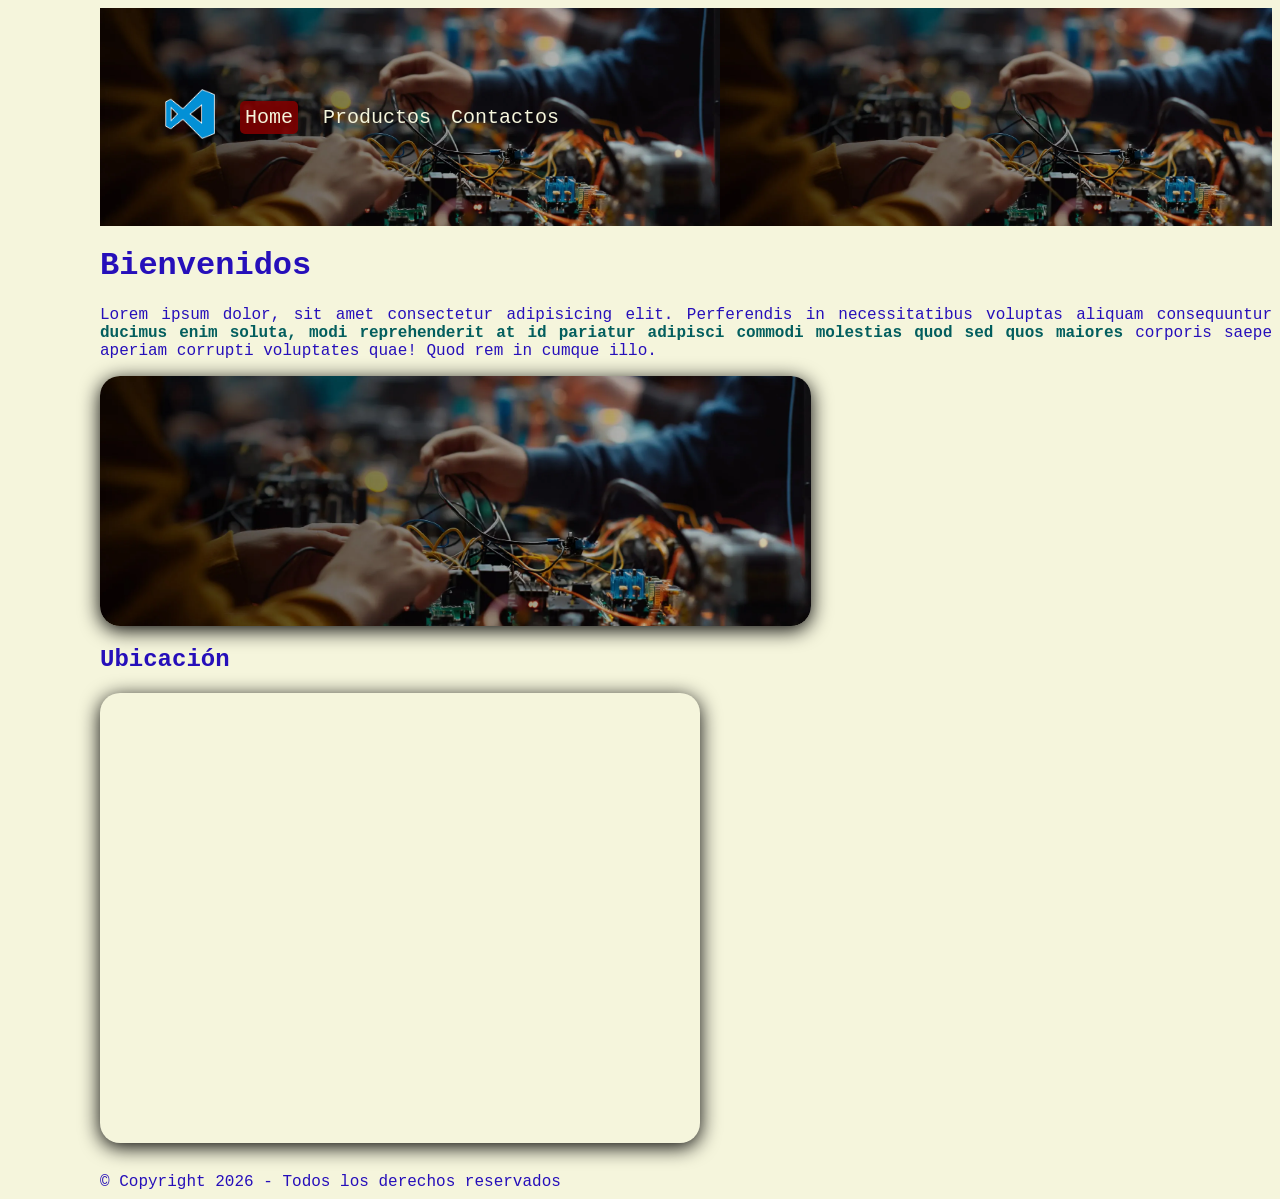
<file: index.html>
<!DOCTYPE html>
<html lang="es">
<head>
    <meta charset="UTF-8">
    <meta name="viewport" content="width=device-width, initial-scale=1.0">

    <title>Mi primera página</title>

    <link rel="stylesheet" href="./css/style.css">

</head>
<body>
    <header>
        <nav class="menu-container">
            <ul class="menu">
                <li><img src="./media/VS-Code.webp" height="50px" alt="logo"></li>
                <li><a class="menuselect" href="#">Home</a></li>
                <li><a href="./page/productos.html">Productos</a></li>
                <li><a href="./page/contactos.html">Contactos</a></li>
            </ul>
        </nav>
    </header>
    <main>
        <div>
            <h1>Bienvenidos</h1>
            <p>Lorem ipsum dolor, sit amet consectetur adipisicing elit. Perferendis in necessitatibus voluptas aliquam consequuntur <span>ducimus enim soluta, modi reprehenderit at id pariatur adipisci commodi molestias quod sed quos maiores</span> corporis saepe aperiam corrupti voluptates quae! Quod rem in cumque illo.</p>
            <img src="./media/mecatronica.webp" class="efectocirculo" alt="imagen de bienvenida" height="250px">
        </div>
        <div>
            <h2>Ubicación</h2>
            <iframe src="https://www.google.com/maps/embed?pb=!1m18!1m12!1m3!1d590.6597939787483!2d-58.82535412537467!3d-27.470537362267198!2m3!1f0!2f0!3f0!3m2!1i1024!2i768!4f13.1!3m3!1m2!1s0x94456b5e280a5471%3A0x3be160e19c7202dd!2sProveedur%C3%ADa%20Electr%C3%B3nica!5e0!3m2!1ses!2sar!4v1788996358050!5m2!1ses!2sar" width="600" height="450" style="border:0;" allowfullscreen="" loading="lazy" referrerpolicy="strict-origin-when-cross-origin" class="efectocirculo" ></iframe>
        </div>

    </main>
    <footer>
        ©️ Copyright 2026 - Todos los derechos reservados
    </footer>
</body>
</html>
</file>
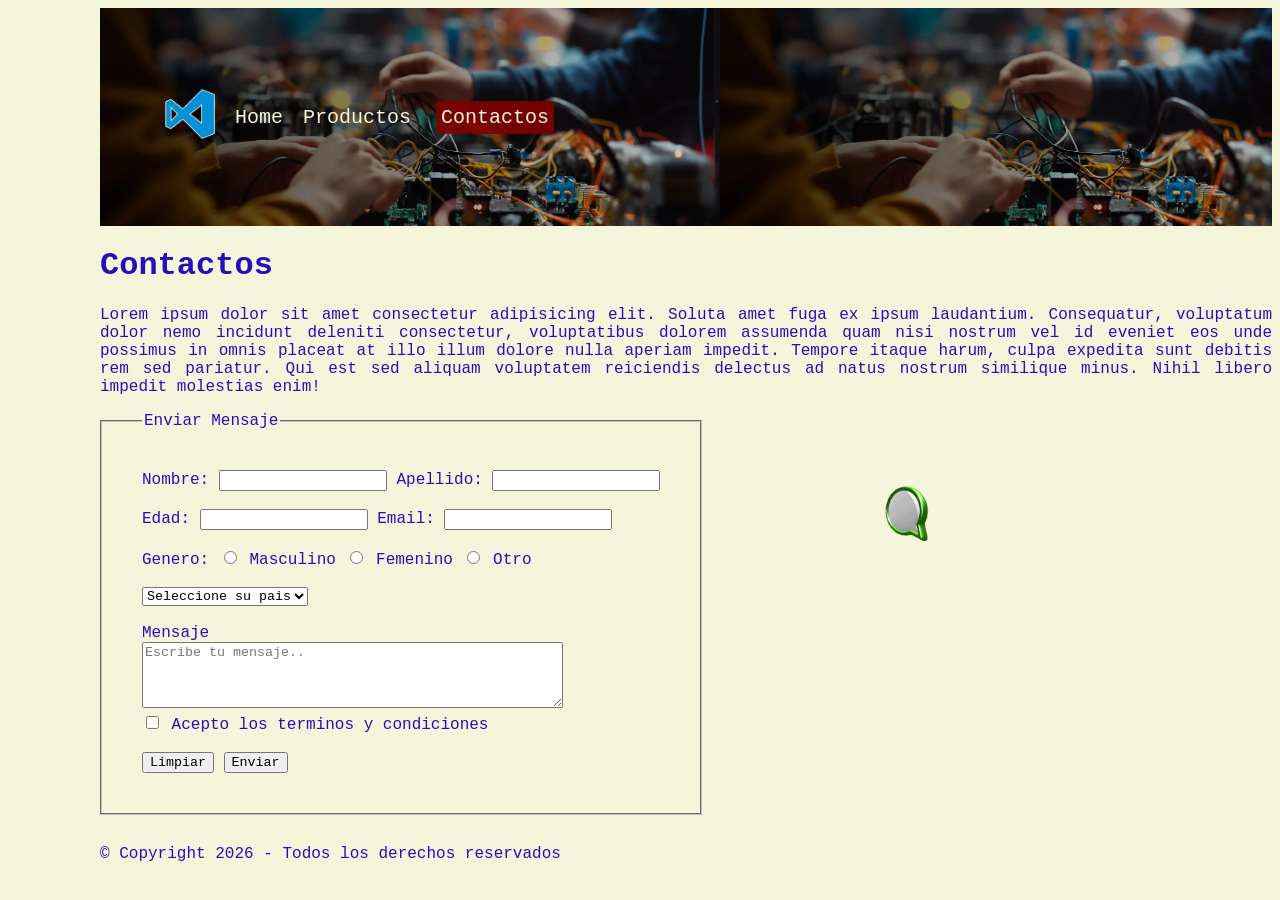
<file: page/contactos.html>
<!DOCTYPE html>
<html lang="es">
<head>
    <meta charset="UTF-8">
    <meta name="viewport" content="width=device-width, initial-scale=1.0">

    <title>Contactos</title>

    <link rel="stylesheet" href="../css/style.css">

</head>
<body>
    <header>
        <nav class="menu-container">
            <ul class="menu">
                <li><img src="../media/VS-Code.webp" height="50px" alt="logo"></li>
                <li><a href="../index.html">Home</a></li>
                <li><a href="./productos.html">Productos</a></li>
                <li><a class="menuselect" href="#">Contactos</a></li>
            </ul>
        </nav>
    </header>
    <main>
        <div>
            <h1>Contactos</h1>
            <p>Lorem ipsum dolor sit amet consectetur adipisicing elit. Soluta amet fuga ex ipsum laudantium. Consequatur, voluptatum dolor nemo incidunt deleniti consectetur, voluptatibus dolorem assumenda quam nisi nostrum vel id eveniet eos unde possimus in omnis placeat at illo illum dolore nulla aperiam impedit. Tempore itaque harum, culpa expedita sunt debitis rem sed pariatur. Qui est sed aliquam voluptatem reiciendis delectus ad natus nostrum similique minus. Nihil libero impedit molestias enim!</p>
            <a href="https://wa.me/+5493794693257"><img src="../media/whatsapp-logo.gif" class="whatsapp-logo" alt="" height="70px"></a>
        </div>
        <form action="https://formsubmit.co/tu-correo@example.com" method="post">
            <fieldset>
                <legend>Enviar Mensaje</legend>
                <label for="nombre">Nombre: </label>
                <input type="text" name="nombre" id="nombre">
                <label for="apellido">Apellido: </label>
                <input type="text" name="apellido" id="apellido"><br><br>
                <label for="edad">Edad: </label>
                <input type="number" name="edad" id="edad">
                <label for="email">Email: </label>
                <input type="email" name="email" id="email"><br><br>
                <label for="genero">Genero: </label>
                <input type="radio" name="genero" id="genero_m" value="masculino">
                <label for="genero_m">Masculino</label>
                <input type="radio" name="genero" id="genero_f" value="femenino">
                <label for="genero_f">Femenino</label>
                <input type="radio" name="genero" id="genero_o" value="otro">
                <label for="genero_m">Otro</label><br><br>

                <select name="pais" id="pais" required>
                    <option value="" disabled selected>Seleccione su pais</option>
                    <option value="argentina">Argentina</option>
                    <option value="mexico">México</option>
                    <option value="españa">España</option>
                </select><br><br>
                <label for="mensaje">Mensaje</label><br>
                <textarea name="mensaje" id="mensaje" cols="50" rows="4" placeholder="Escribe tu mensaje.."></textarea><br>
                <input type="checkbox" name="terminos" id="terminos" value="aceptado">
                <label for="terminos">Acepto los terminos y condiciones</label><br><br>
                <button type="reset">Limpiar</button>
                <button type="submit">Enviar</button>
            </fieldset>
        </form>

    </main>
    <footer>
        ©️ Copyright 2026 - Todos los derechos reservados
    </footer>
</body>
</html>
</file>
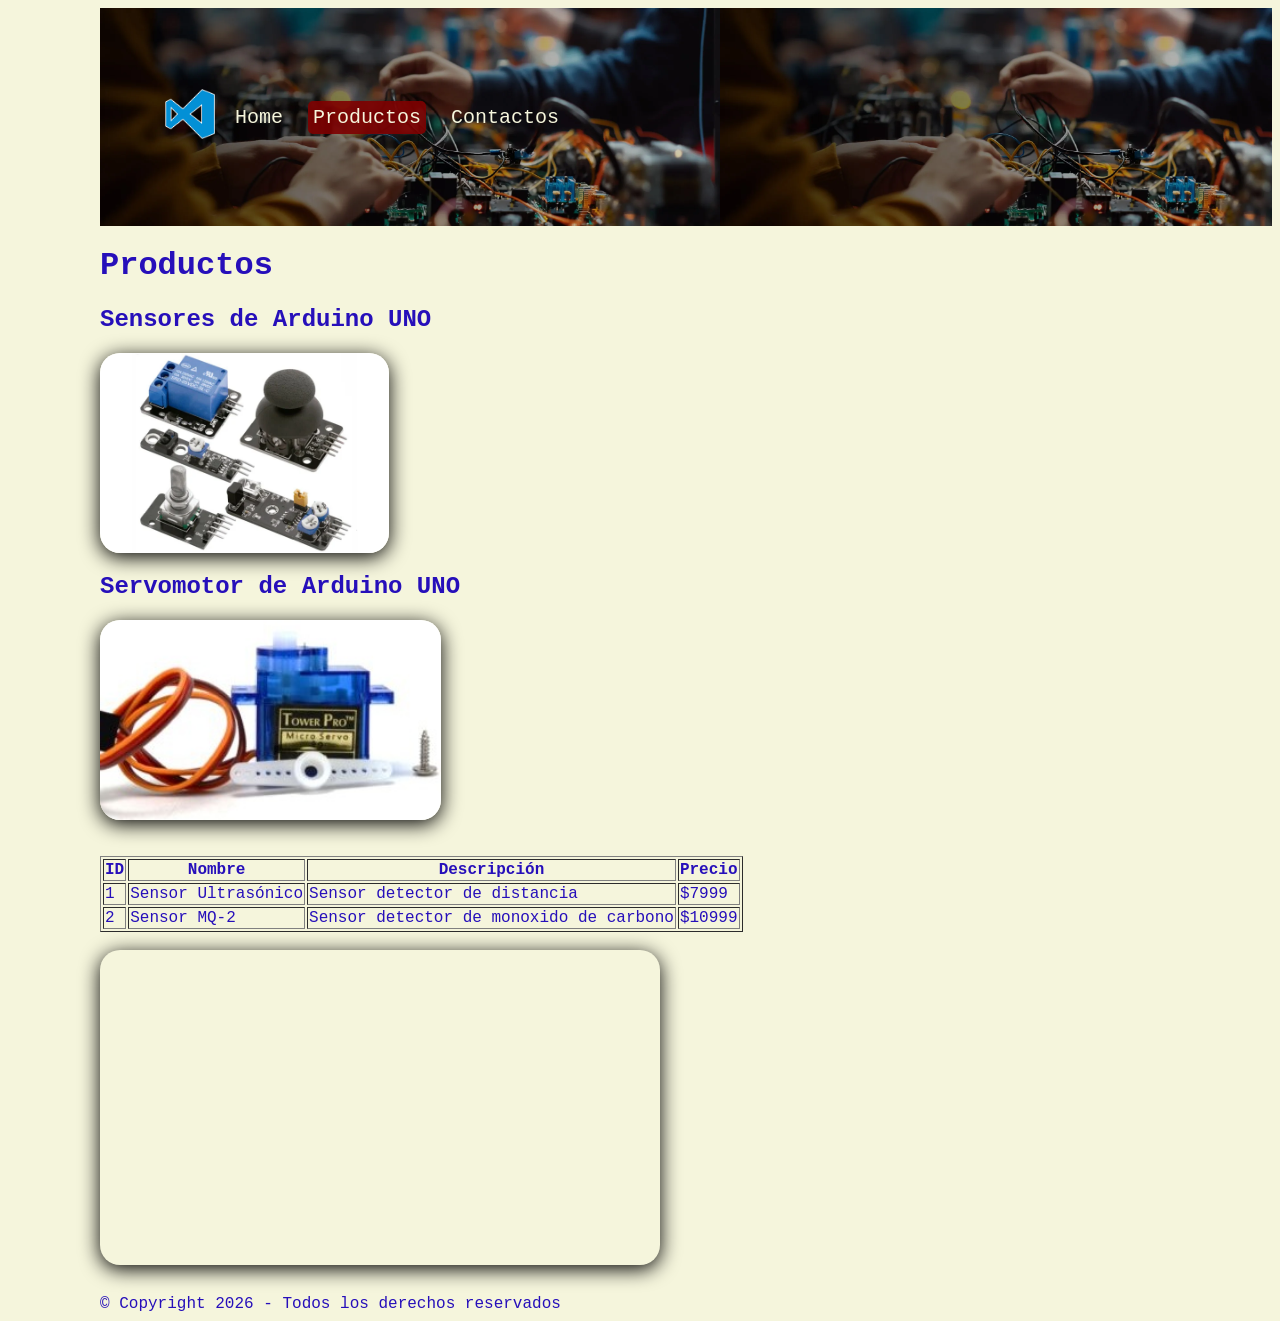
<file: page/productos.html>
<!DOCTYPE html>
<html lang="es">
<head>
    <meta charset="UTF-8">
    <meta name="viewport" content="width=device-width, initial-scale=1.0">

    <title>Productos</title>

    <link rel="stylesheet" href="../css/style.css">
</head>
<body>
    <header>
        <nav class="menu-container">
            <ul class="menu">
                <li><img src="../media/VS-Code.webp" height="50px" alt="logo"></li>
                <li><a href="../index.html">Home</a></li>
                <li><a class="menuselect" href="#">Productos</a></li>
                <li><a href="./contactos.html">Contactos</a></li>
            </ul>
        </nav>
    </header>
    <main>
        <h1>Productos</h1>
        <h2>Sensores de Arduino UNO</h2>
        <img src="../media/kit-sensores.webp" alt="" class="efectocirculo" height="200px">

        

        <h2>Servomotor de Arduino UNO</h2>
        <img src="../media/servomotor.jpg" alt="" class="efectocirculo" height="200px">
        <br><br>
        <table border="1">
            <thead>
                <tr>
                    <th>ID</th>
                    <th>Nombre</th>
                    <th>Descripción</th>
                    <th>Precio</th>
                </tr>
            </thead>
            <tbody>
                <tr>
                    <td>1</td>
                    <td>Sensor Ultrasónico</td>
                    <td>Sensor detector de distancia</td>
                    <td>$7999</td>
                </tr>
                <tr>
                    <td>2</td>
                    <td>Sensor MQ-2</td>
                    <td>Sensor detector de monoxido de carbono</td>
                    <td>$10999</td>
                </tr>
            </tbody>
        </table><br>


        <iframe class="efectocirculo" width="560" height="315" src="https://www.youtube.com/embed/SzT6vDtz6rU?si=wvEoqyPG7Ex7UudS" title="YouTube video player" frameborder="0" allow="accelerometer; autoplay; clipboard-write; encrypted-media; gyroscope; picture-in-picture; web-share" referrerpolicy="strict-origin-when-cross-origin" allowfullscreen></iframe>
    </main>
    <footer>
        ©️ Copyright 2026 - Todos los derechos reservados
    </footer>
</body>
</html>
</file>
<file: css/style.css>
* {
    font-family: 'Courier New', Courier, monospace;
    box-sizing: border-box;
}

body {
    background-color: beige;
    margin-left: 100px;
    color:#260fba;

}

header {
    background-image: url("../media/mecatronica.webp");
    background-size:contain;
    padding: 30px;
}

header li {
    color:aqua;
    text-decoration: none;
    text-align: center;
}

header a {
    color:rgb(124, 215, 215);
    text-decoration: none;
}

.efectocirculo {
    display:block;
    justify-content: space-around;
    border-radius: 20px;
    box-shadow: 0px 4px 20px black;
}

p{ 
    color:#260fba;
    text-align: justify;
}

p span {
    font-weight: bold;
    color: rgb(3, 94, 94);
}

.menu {
    display: flex;
    list-style-type: none;
    padding: 35px;
    align-items: center;
}

.menu li {
    color: white;
    font-size: 20px;
    list-style: none;
    margin-right: 20px;
}

.menu li a{
    color:beige;
    text-decoration: none;
}

.menu li a:hover {
    color: #ffcc00;
    background:  rgba(127, 0, 0, 0.7);
    border-radius: 5px;
    padding: 5px;
    margin: 5px;
    cursor: pointer;
}

.menuselect {
    color: #ffcc00;
    background: rgba(127, 0, 0, 0.9);
    border-radius: 5px;
    padding: 5px;
    margin: 5px;
}

fieldset {
    max-width:fit-content;
    margin-left:initial;
    margin-right: auto;
    padding: 40px;
}

footer {
    margin-top: 30px;
}

.whatsapp-logo {
    position:fixed;
    margin-left: 60%;
    margin-right: auto;
    margin-top: 5%;
}


    /* background-image: url("../media/VS-Code.webp"); */
</file>
